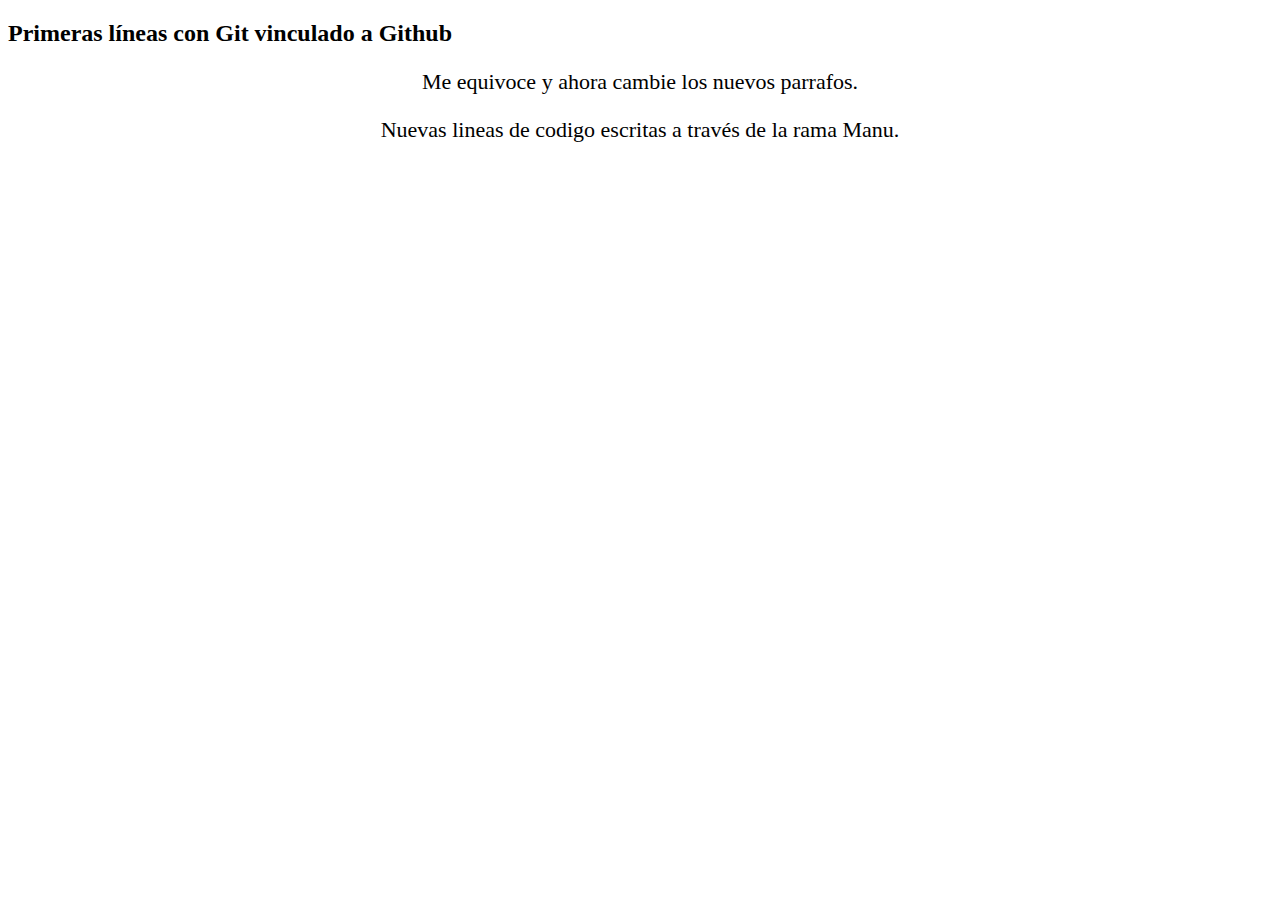
<file: index.html>
<!DOCTYPE html>
<html lang="en">

<head>
    <meta charset="UTF-8">
    <meta name="viewport" content="width=device-width, initial-scale=1.0">

    <link rel="stylesheet" href="./css/style.css">

    <title>Mi sitio web </title>
</head>

<body>

    <h2>Primeras líneas con Git vinculado a Github</h2>
    <p>Me equivoce y ahora cambie los nuevos parrafos.</p>

    <p>Nuevas lineas de codigo escritas a través de la rama Manu.</p>
</body>

</html>
</file>
<file: css/style.css>
p{
    text-align: center;
    font-size: 22px;
    font-weight: 500;
}
</file>
